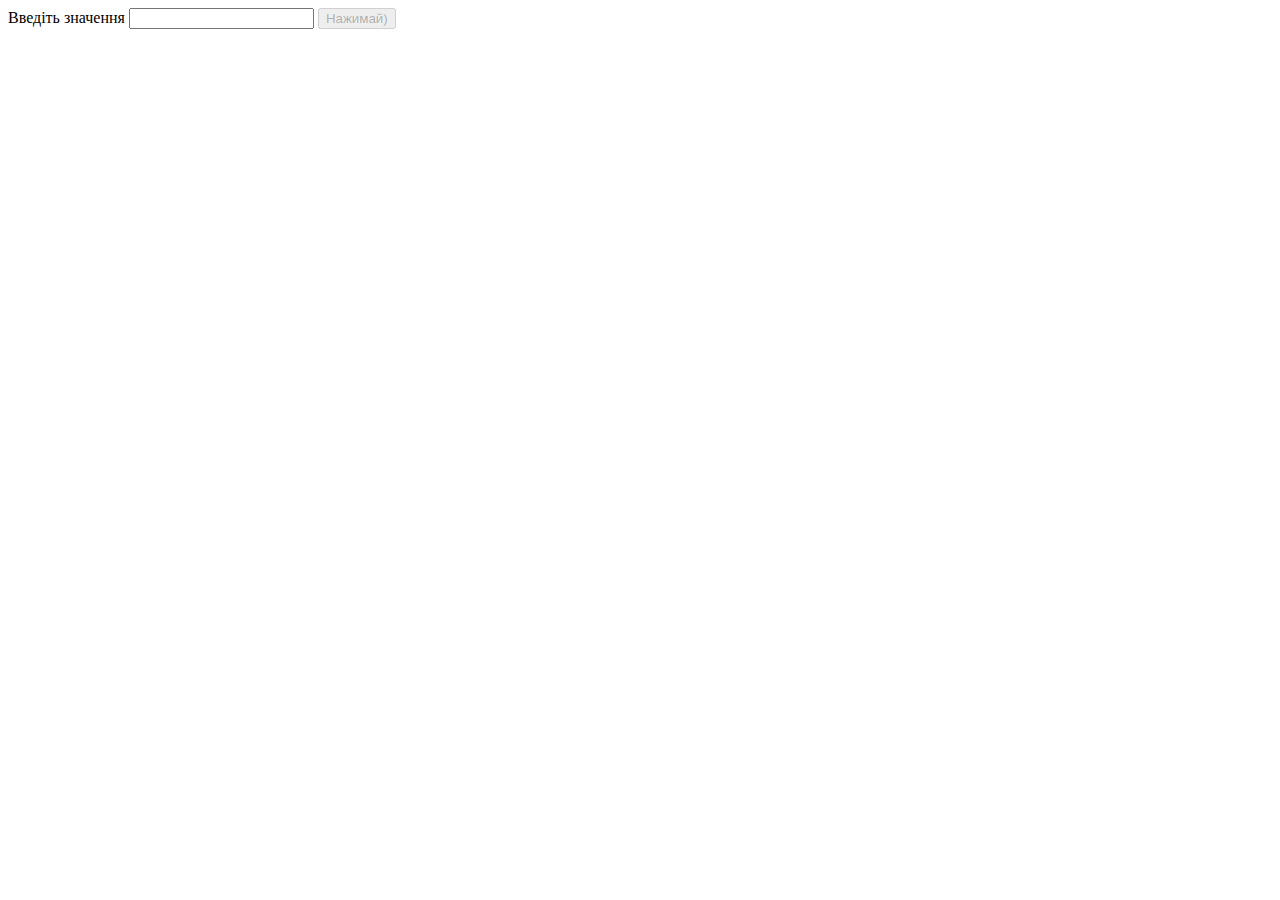
<file: 02/index.html>
<!DOCTYPE html>
<html lang="en">
<head>
    <meta charset="UTF-8">
    <meta http-equiv="X-UA-Compatible" content="IE=edge">
    <meta name="viewport" content="width=device-width, initial-scale=1.0">
    <title>Document</title>
</head>
<body>
    <div>
        <label for="number">Введіть значення</label>
        <input type="number" id="number">
        <button type="button" disabled>Нажимай)</button>
        <script src="js/script.js"></script>
    </di>
</body>
</html>
</file>
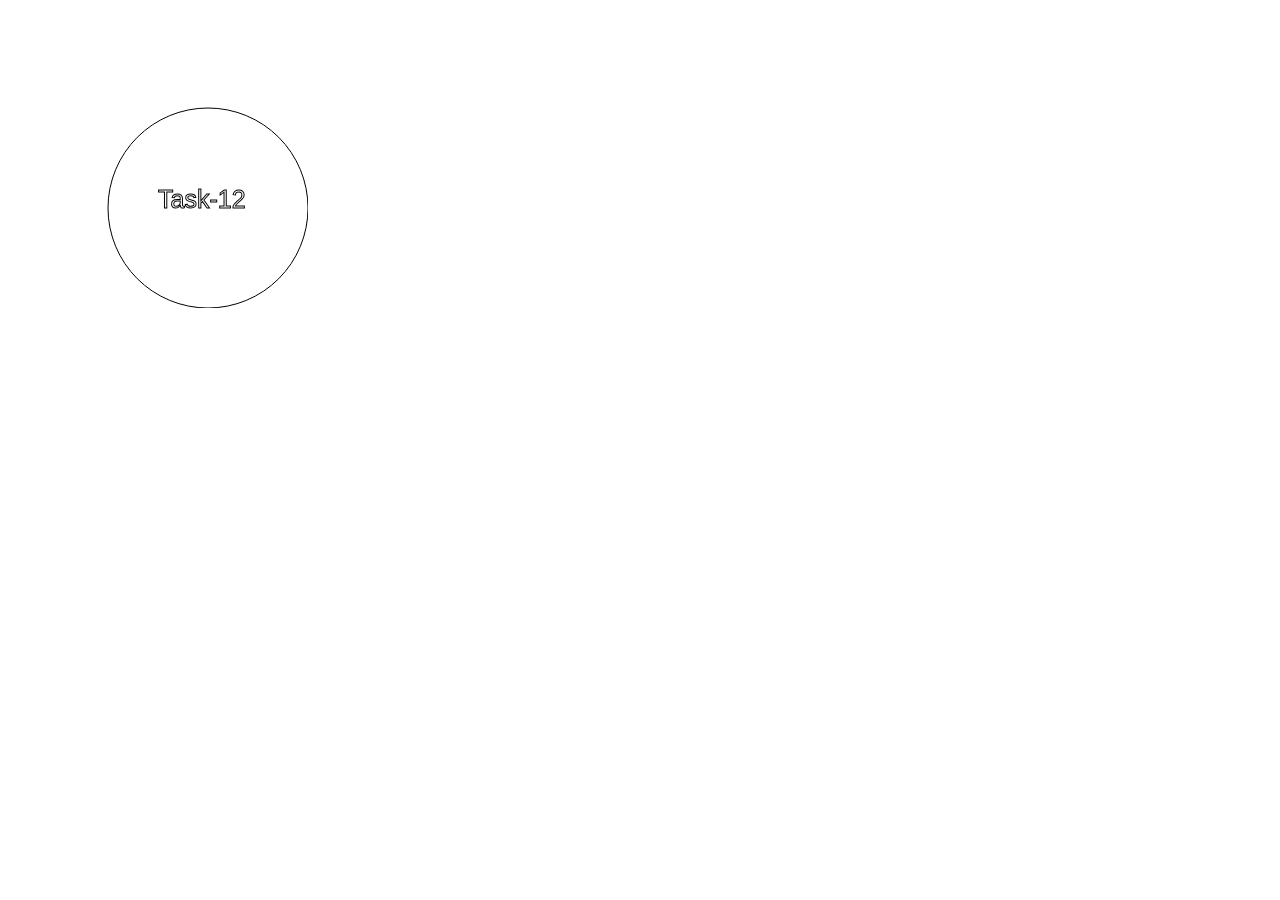
<file: 03/index.html>
<!DOCTYPE html>
<html lang="en">
<head>
    <meta charset="UTF-8">
    <meta http-equiv="X-UA-Compatible" content="IE=edge">
    <meta name="viewport" content="width=device-width, initial-scale=1.0">
    <title>Document</title>
</head>
<body>
    <canvas width="300" height="300">

    </canvas>
    <script src="js/script.js"></script>
</body>
</html>
</file>
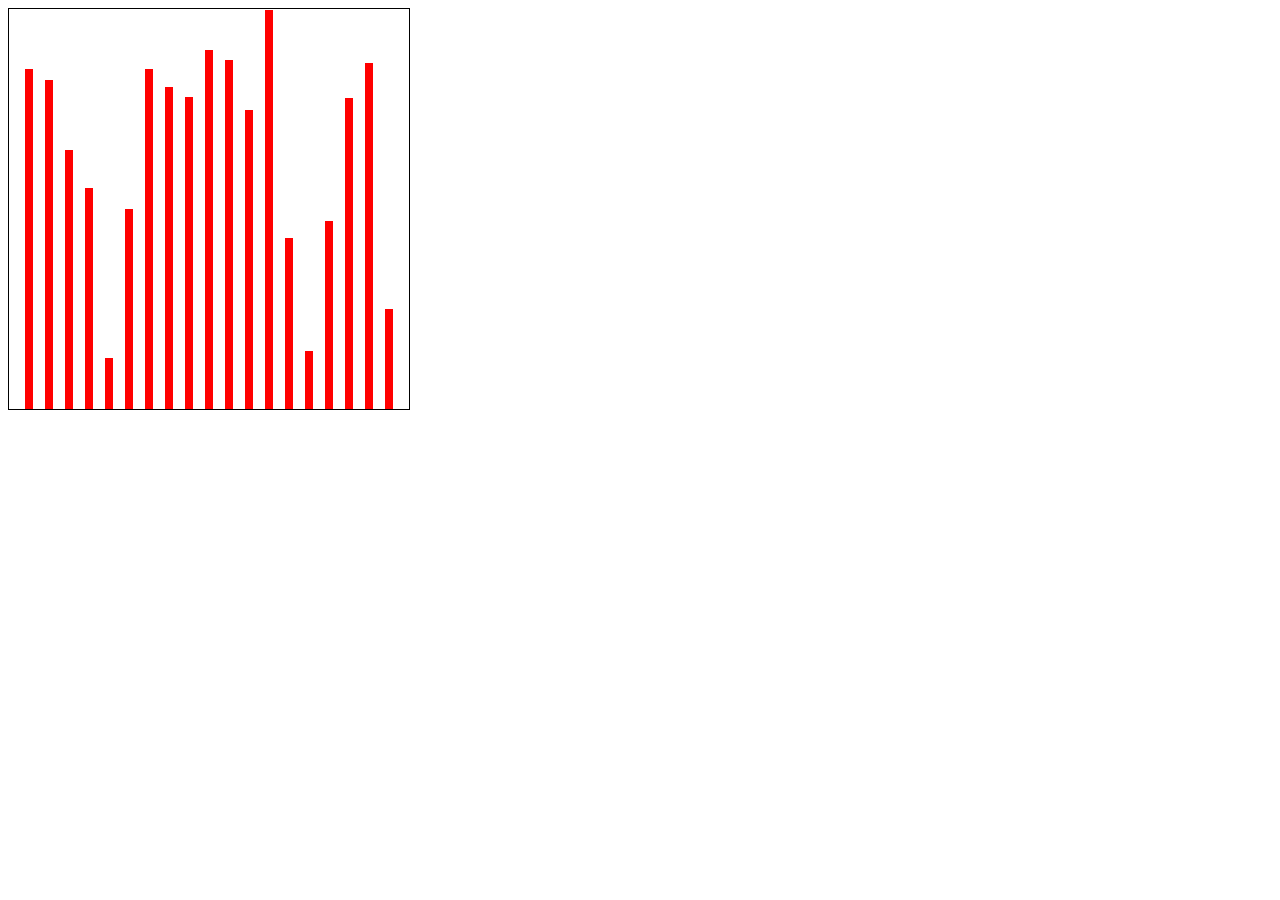
<file: 04/index.html>
<!DOCTYPE html>
<html lang="en">
<head>
    <meta charset="UTF-8">
    <meta http-equiv="X-UA-Compatible" content="IE=edge">
    <meta name="viewport" content="width=device-width, initial-scale=1.0">
    <title>Document</title>
</head>
<body>
    <canvas width="400" height="400" style="border: 1px solid black;"></canvas>

    <script src="js/script.js"></script>
</body>
</html>
</file>
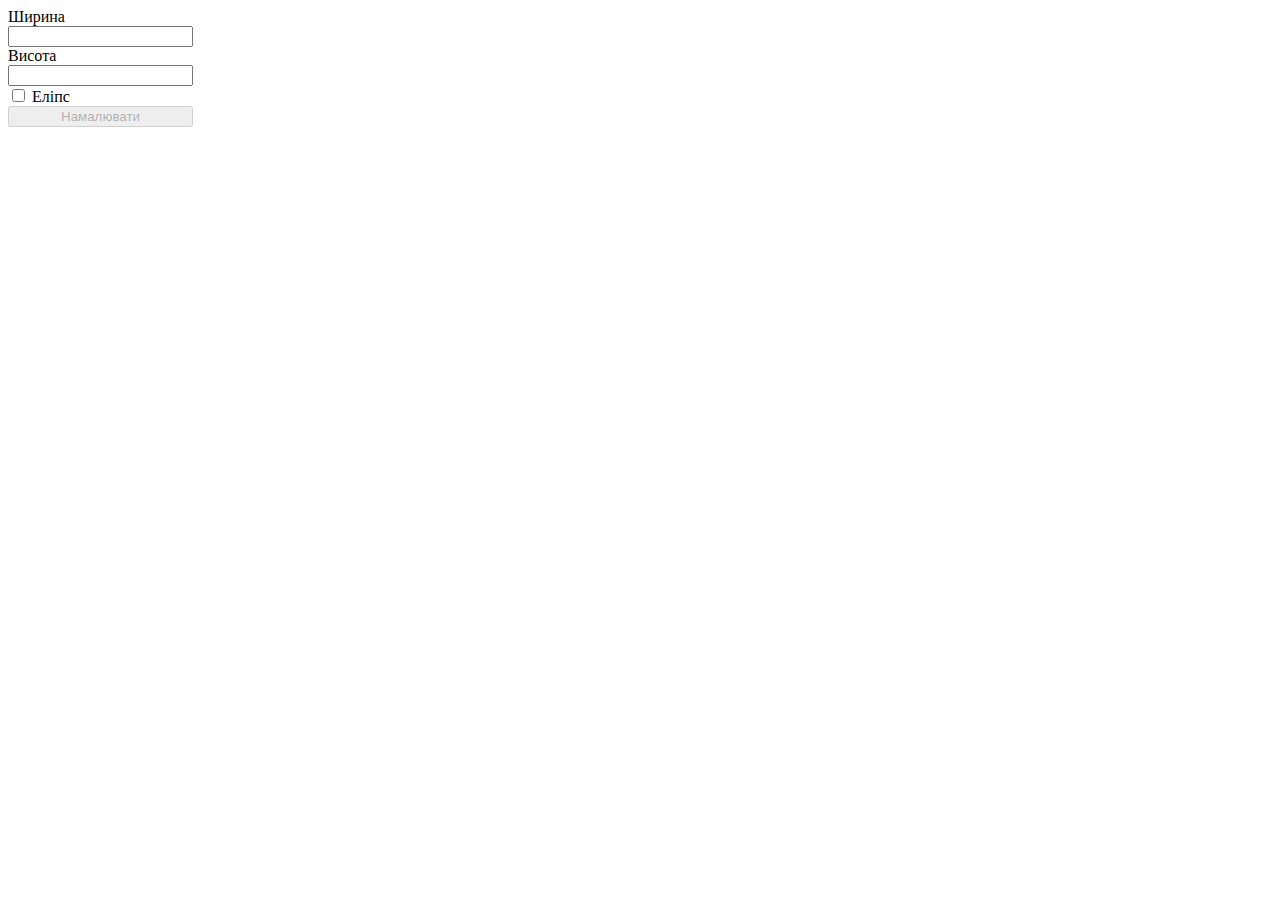
<file: 01/css/index.html>
<!DOCTYPE html>
<html lang="en">
<head>
    <meta charset="UTF-8">
    <meta http-equiv="X-UA-Compatible" content="IE=edge">
    <meta name="viewport" content="width=device-width, initial-scale=1.0">
    <link rel="stylesheet" href="style.css">
    <title>Document</title>
</head>
<body>
    <!-- ==========task-1========= -->
    <div style="display: flex; justify-content: space-between;">
        <form action="" style="display: flex; flex-direction: column;">
            <label for="width">Ширина</label>
            <input type="number" id="width">
            <label for="height">Висота</label>
            <input type="number" id="height">
            <div>
                <input type="checkbox" id="ellipse">
                <label for="ellipse">Еліпс</label>
            </div>
            <button class="btn" disabled type="button">Намалювати</button>
        </form>
        <div>
            <svg class="svg" style="width: 600px; height: 500px">
                <rect class="rect off"  style="fill: brown;"/>
                <ellipse class="ellipse off"  style="fill: rgb(42, 83, 165);"  />
            </svg> 
        </div>
    </div>

        <!-- ==========task-2========= -->
    
    <script src="js/script.js"></script>
</body>
</html>
</file>
<file: 01/css/style.css>
/* =======task-1====== */
.on{
    visibility: visible;
}
.off{
    visibility: hidden;
    border: 1px solid #000;
}

/* =======task-2======== */
</file>
